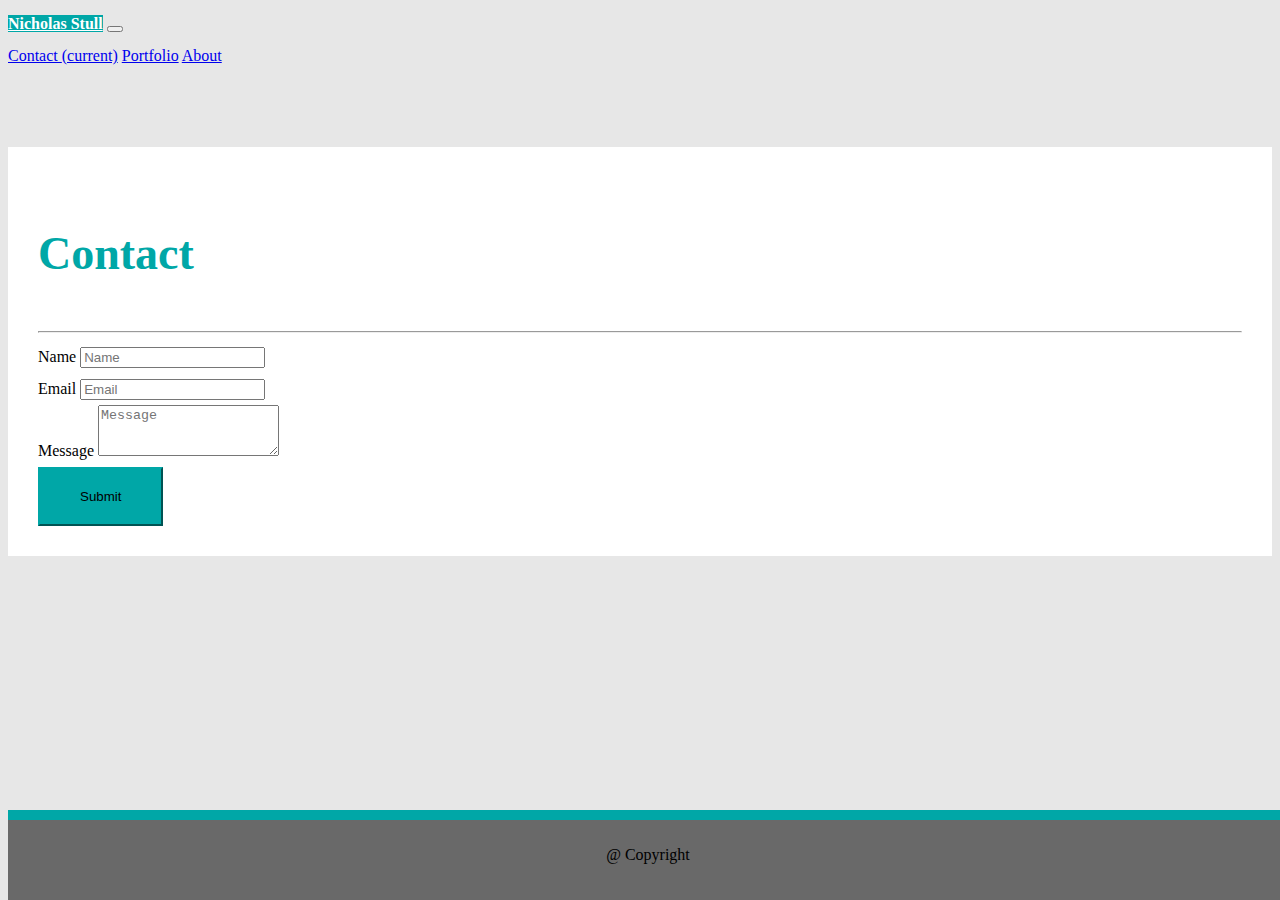
<file: contact.html>
<!DOCTYPE html>
<html lang="en">
<head>
    <meta charset="UTF-8">
    <meta name="viewport" content="width=device-width, initial-scale=1.0">
    <title>Nicholas Stull Portfolio</title>
    <link rel='stylesheet' href='https://cdn.jsdelivr.net/npm/bootstrap@4.5.3/dist/css/bootstrap.min.css' integrity='sha384-TX8t27EcRE3e/ihU7zmQxVncDAy5uIKz4rEkgIXeMed4M0jlfIDPvg6uqKI2xXr2' crossorigin='anonymous'>
    <script src='https://code.jquery.com/jquery-3.5.1.slim.min.js' integrity='sha384-DfXdz2htPH0lsSSs5nCTpuj/zy4C+OGpamoFVy38MVBnE+IbbVYUew+OrCXaRkfj' crossorigin='anonymous'></script>
    <script src='https://cdn.jsdelivr.net/npm/bootstrap@4.5.3/dist/js/bootstrap.bundle.min.js' integrity='sha384-ho+j7jyWK8fNQe+A12Hb8AhRq26LrZ/JpcUGGOn+Y7RsweNrtN/tE3MoK7ZeZDyx' crossorigin='anonymous'></script>
    <link rel="stylesheet" type="text/css" href="./assets/style.css">
</head>
<body>
    <nav class="navbar navbar-expand-lg navbar-light bg-light">
        <a class="navbar-brand" href="#">Nicholas Stull</a>
        <button class="navbar-toggler" type="button" data-toggle="collapse" data-target="#navbarNavAltMarkup" aria-controls="navbarNavAltMarkup" aria-expanded="false" aria-label="Toggle navigation">
          <span class="navbar-toggler-icon"></span>
        </button>
        <div class="collapse navbar-collapse justify-content-end" id="navbarNavAltMarkup">
          <div class="navbar-nav">
            <a class="nav-link active" href="#">Contact <span class="sr-only">(current)</span></a>
            <a class="nav-link" href="./portfolio.html">Portfolio</a>
            <a class="nav-link" href="./index.html">About</a>
          </div>
        </div>
    </nav>
    <main class="container">
        <div class="row">
            <div class="col-12 col-md-8 col-lg-8 col-xl-8">
                <div class="abt-container">
                    <div class="row">
                        <div class="col-12">
                            <h1>Contact</h1>
                            <hr/>
                        </div>
                    </div>
                    <div class="row">
                        <div class="col-10">
                            <form>
                                <div class="form-group">
                                  <label for="fullName">Name</label>
                                  <input type="text" class="form-control" id="fullName" placeholder="Name">
                                </div>
                                <div class="form-group">
                                    <label for="emailAddress">Email</label>
                                    <input type="email" class="form-control" id="emailAddress" placeholder="Email">
                                  </div>
                                <div class="form-group">
                                  <label for="messageControl">Message</label>
                                  <textarea class="form-control" id="messageControl" rows="3" placeholder="Message"></textarea>
                                </div>
                                <button type="submit" class="btn btn-primary btn-lg">Submit</button>
                              </form>
                        </div>
                    </div>
                </div>
            </div>
            <div class="col-0 col-md-4 col-lg-4 col-xl-4">
            </div>
        </div>
    </main>
    <br>
    <br>
    <br>
    <footer class="footer">
        <div class="container">
            <div class="row">
                <div class="col-12">
                    <span class="text-muted">@ Copyright</span>
                </div>
            </div>
        </div>
    </footer>
</body>
</html>
</file>
<file: assets/style.css>
html {
    position: relative;
    min-height: 100%;
}

body {
    background-color: rgb(231, 231, 231);
    margin-bottom: 60px;
    line-height: 2;
}

body nav .navbar-brand {
    background-color: rgb(0,167,167);
    font-family: 'Times New Roman', Times, serif;
    font-weight: bold;
}

.navbar-light .navbar-brand {
    color: white;
}

/* .navbar-nav {
    margin-left: auto;
} */

.abt-container {
    margin-top: 75px;
    background-color: white;
    padding: 30px;
}

main h1 {
    color: rgb(0, 167, 167);
    font-family: 'Times New Roman', Times, serif;
    font-weight: bold;
    font-size: 46px;
}

.btn-primary {
    background-color: rgb(0, 167, 167);
    border-color: rgb(0, 167, 167);
}

.btn-group-lg>.btn, .btn-lg {
    border-radius: 0;
    /* line-height: 2.5; */
    padding: 1.25rem 2.5rem;
}

.footer {
    position: absolute;
    bottom: 0;
    width: 100%;
    height: 80px;
    line-height: 70px;
    background-color: #696969;
    text-align: center;
    border-style: solid;
    border-color: rgb(0,167,167);
    border-bottom: white;
    border-width: 10px 0px 10px 0px;
}
</file>
